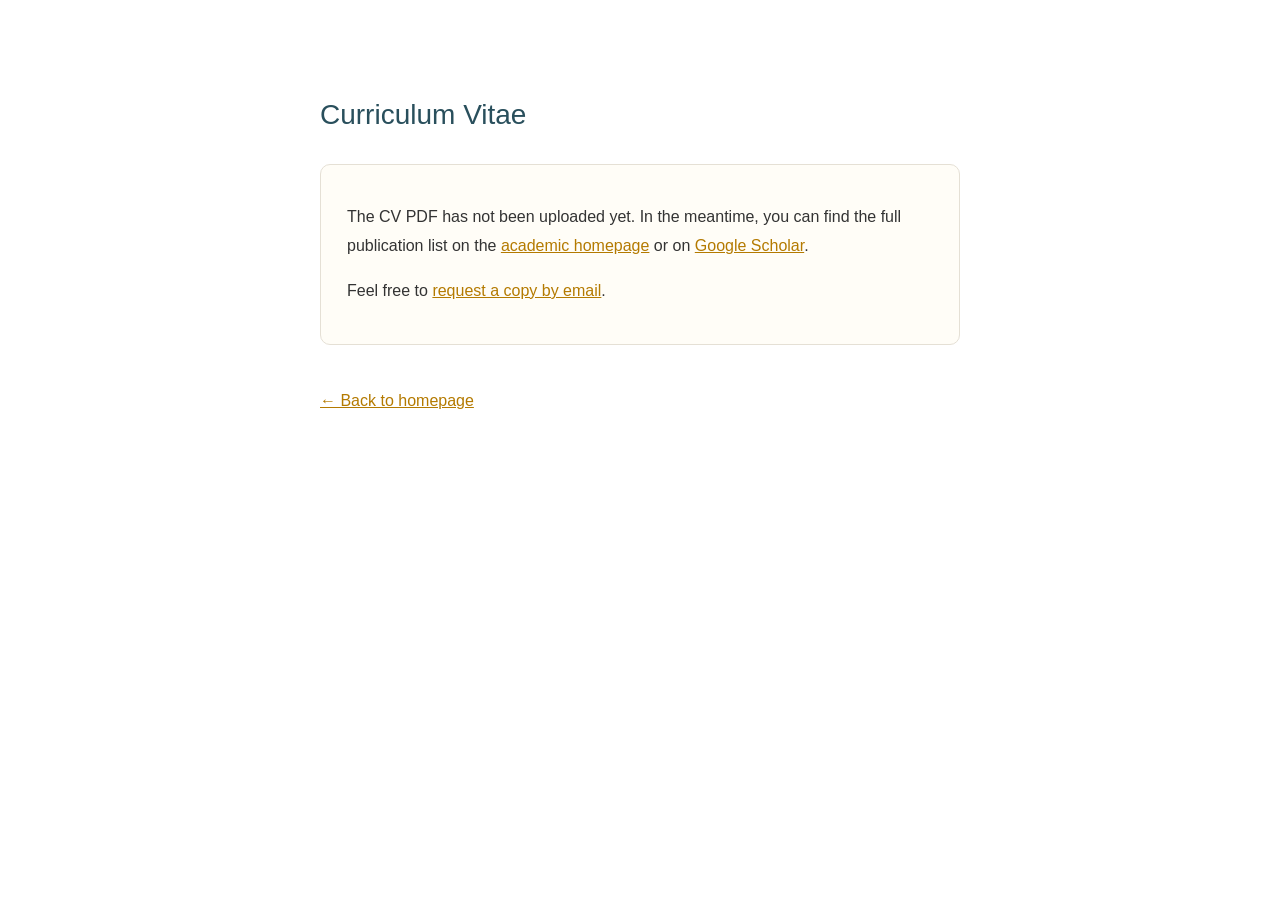
<file: cv/index.html>
<!DOCTYPE html>
<html lang="en">
<head>
  <meta charset="utf-8">
  <title>CV — Guodong Liu (Eric Liu)</title>
  <meta name="viewport" content="width=device-width, initial-scale=1">
  <meta name="robots" content="noindex, follow">
  <link rel="canonical" href="https://jellyliu97.github.io/">
  <link rel="icon" type="image/svg+xml" href="../images/favicon.svg">
  <style>
    body { font-family: 'Lato', Verdana, Helvetica, sans-serif; color: #333;
           max-width: 640px; margin: 10vh auto; padding: 0 24px; line-height: 1.8; }
    h1 { font-size: 28px; font-weight: 400; color: #294f5c; }
    a { color: #b47a00; }
    .box { border: 1px solid #e5e0d5; background: #fffdf7; border-radius: 10px;
           padding: 22px 26px; margin: 24px 0; }
    .back { display: inline-block; margin-top: 18px; }
  </style>
</head>
<body>
  <h1>Curriculum Vitae</h1>
  <div class="box">
    <p>The CV PDF has not been uploaded yet. In the meantime, you can find the full
       publication list on the <a href="https://jellyliu97.github.io/">academic homepage</a>
       or on <a href="https://scholar.google.com/citations?hl=zh-CN&amp;user=ysxUnXsAAAAJ">Google Scholar</a>.</p>
    <p>Feel free to <a href="mailto:Jellyliu97@foxmail.com">request a copy by email</a>.</p>
  </div>
  <!-- Maintainer: put cv.pdf in this folder and point the homepage CV links at it,
       or replace this page with a real CV. -->
  <a class="back" href="https://jellyliu97.github.io/">&larr; Back to homepage</a>
</body>
</html>
</file>
